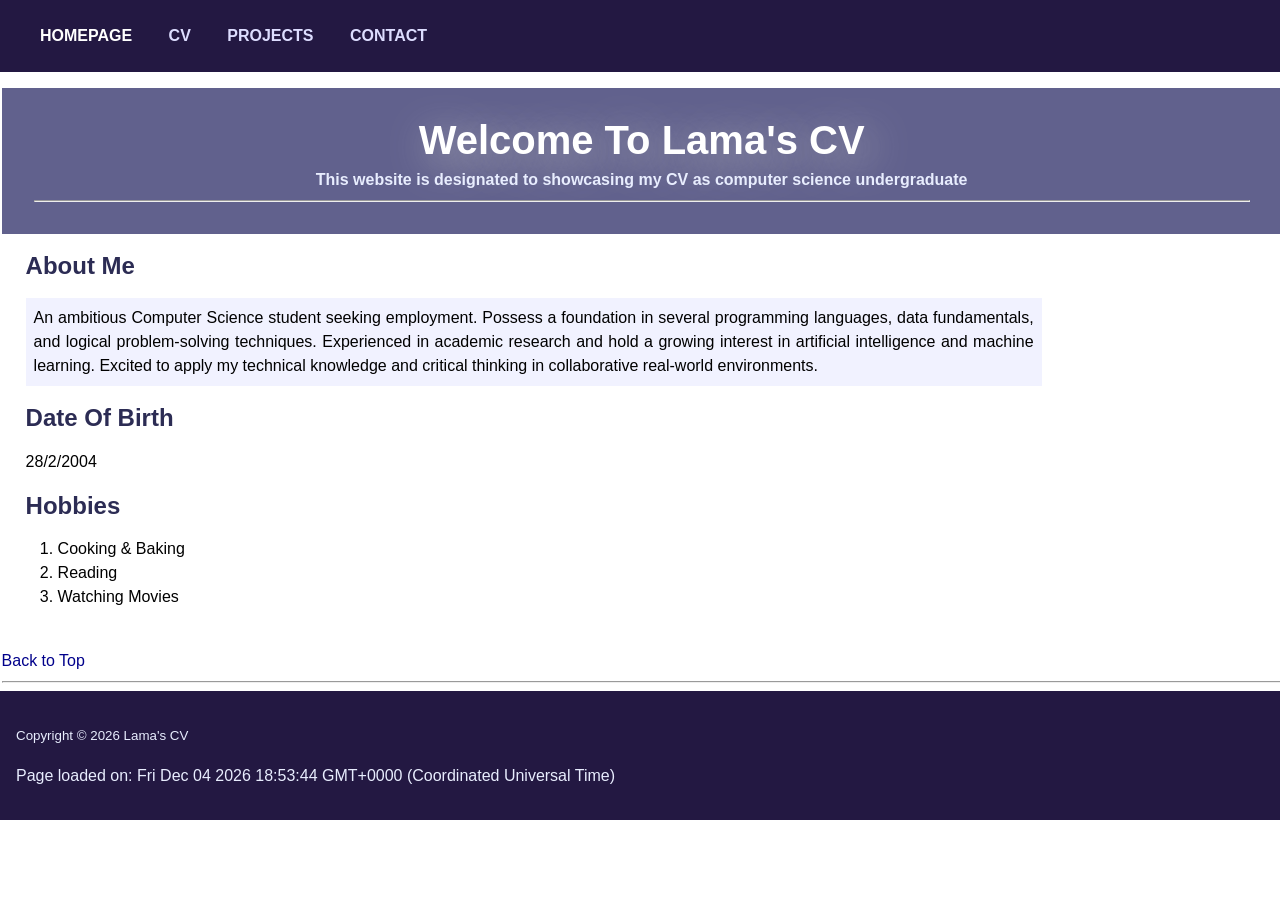
<file: index.html>
<!DOCTYPE html>
<html>

  <head>
    <meta charset="utf-8">
    <title>Homepage</title>
    <link rel="stylesheet" href="styles.css">
  </head>

  <body id="goToTop">

<nav role="navigation">
<ul>
<li>Homepage</li>
<li> <a href="cv.html">CV</a> </li>
<li> <a href="projects.html">Projects</a> </li>
<li> <a href="contact.html">Contact</a> </li>
</ul>
</nav>


<main>

<header>
<h1> Welcome to Lama's CV</h1>
<h3>This website is designated to showcasing my CV as computer science undergraduate</h3>
<hr>
</header>

<article>
<h2>About Me</h2>
<p class="highlight">An ambitious Computer Science student seeking employment. Possess a foundation in several programming languages, data fundamentals, and logical problem-solving techniques. Experienced in academic research and hold a growing interest in artificial intelligence and machine learning. Excited to apply my technical knowledge and critical thinking in collaborative real-world environments.</p>

<h2>Date of Birth</h2>
<p>28/2/2004</p>

<h2>Hobbies</h2>
<ol>
<li> Cooking & Baking</li>
<li> Reading </li>
<li> Watching Movies</li>
</ol>

</article>

<br>
<a href="#goToTop">Back to Top</a>

<hr>
</main>

<footer id="footer">
<p><small>Copyright © 2026 Lama's CV</small></p>
</footer>

    <script src="scripts.js"></script>
  </body>
</html>
</file>
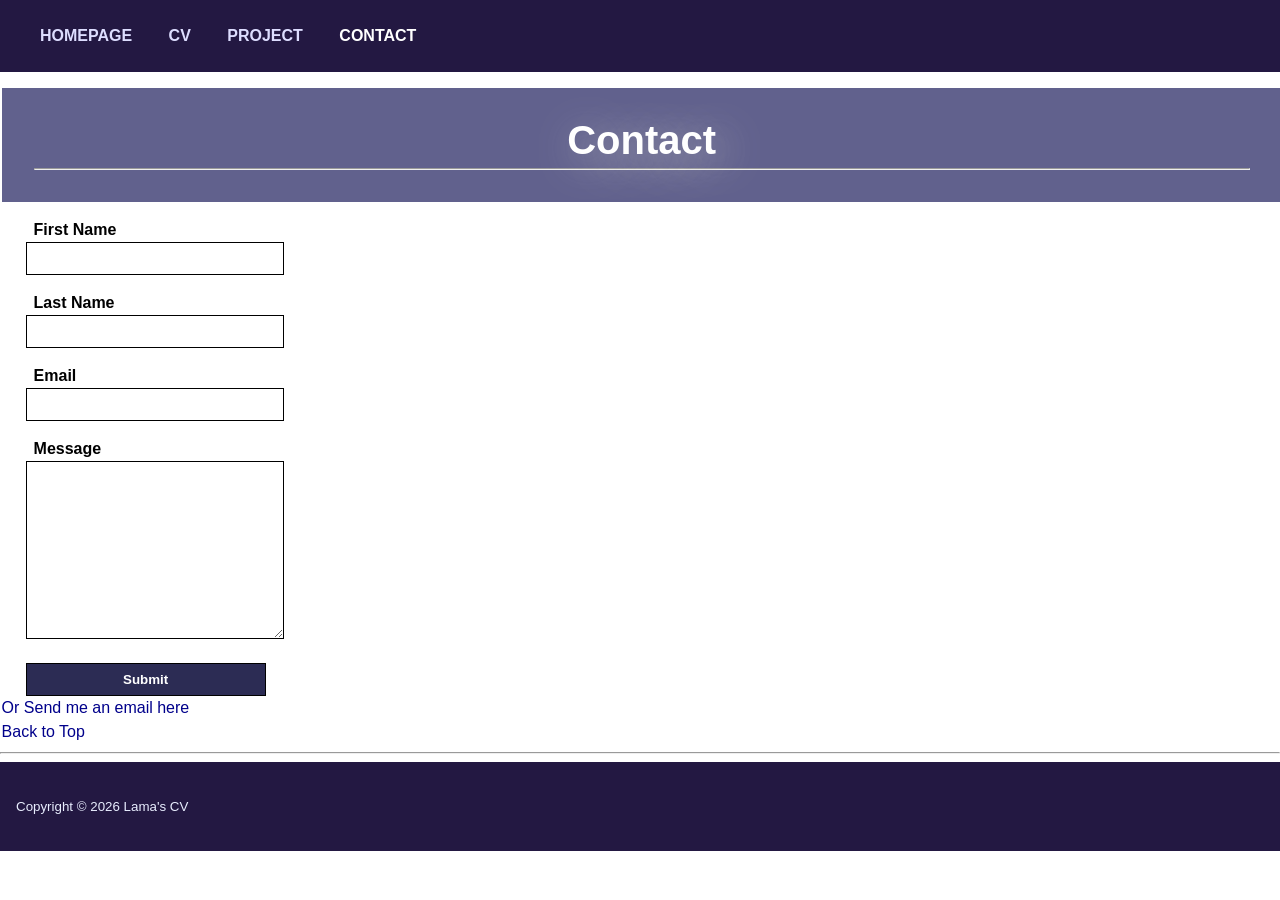
<file: contact.html>
<!DOCTYPE html>
<html>
  <head>
    <meta charset="utf-8">
    <title>Contact</title>
    <link rel="stylesheet" href="styles.css">
  </head>
<body id="goToTop">


<nav role="navigation">
<ul>
<li> <a href="index.html">Homepage</a> </li>
<li> <a href="cv.html">CV</a> </li>
<li> <a href="projects.html">Project</a> </li>
<li>Contact</li>
</ul>
</nav>

<main>

<header>
<h1> Contact</h1>
<hr>
</header>

<form action="https://formspree.io/f/mdalrqev" method="POST" onsubmit="return formValidation();">
<label for="first">First Name</label>
<input type="text" name="first" id="first" maxlength="25" >

<label for="last">Last Name</label>
<input type="text" name="last" id="last" maxlength="25" >

<label for="email">Email</label>
<input type="email" name="email" id="email" >

<label for="message">Message</label>
<textarea name="message" id="message" ></textarea>

<input type="submit" value="Submit">

</form>

<a href="mailto:lamafahad015@gmail.com">Or Send me an email here</a>

<br>
<a href="#goToTop">Back to Top</a>

</main>

<hr>
<footer>
<p><small>Copyright © 2026 Lama's CV</small></p>
</footer>

    <script src="scripts.js"></script>
  </body>
</html>
</file>
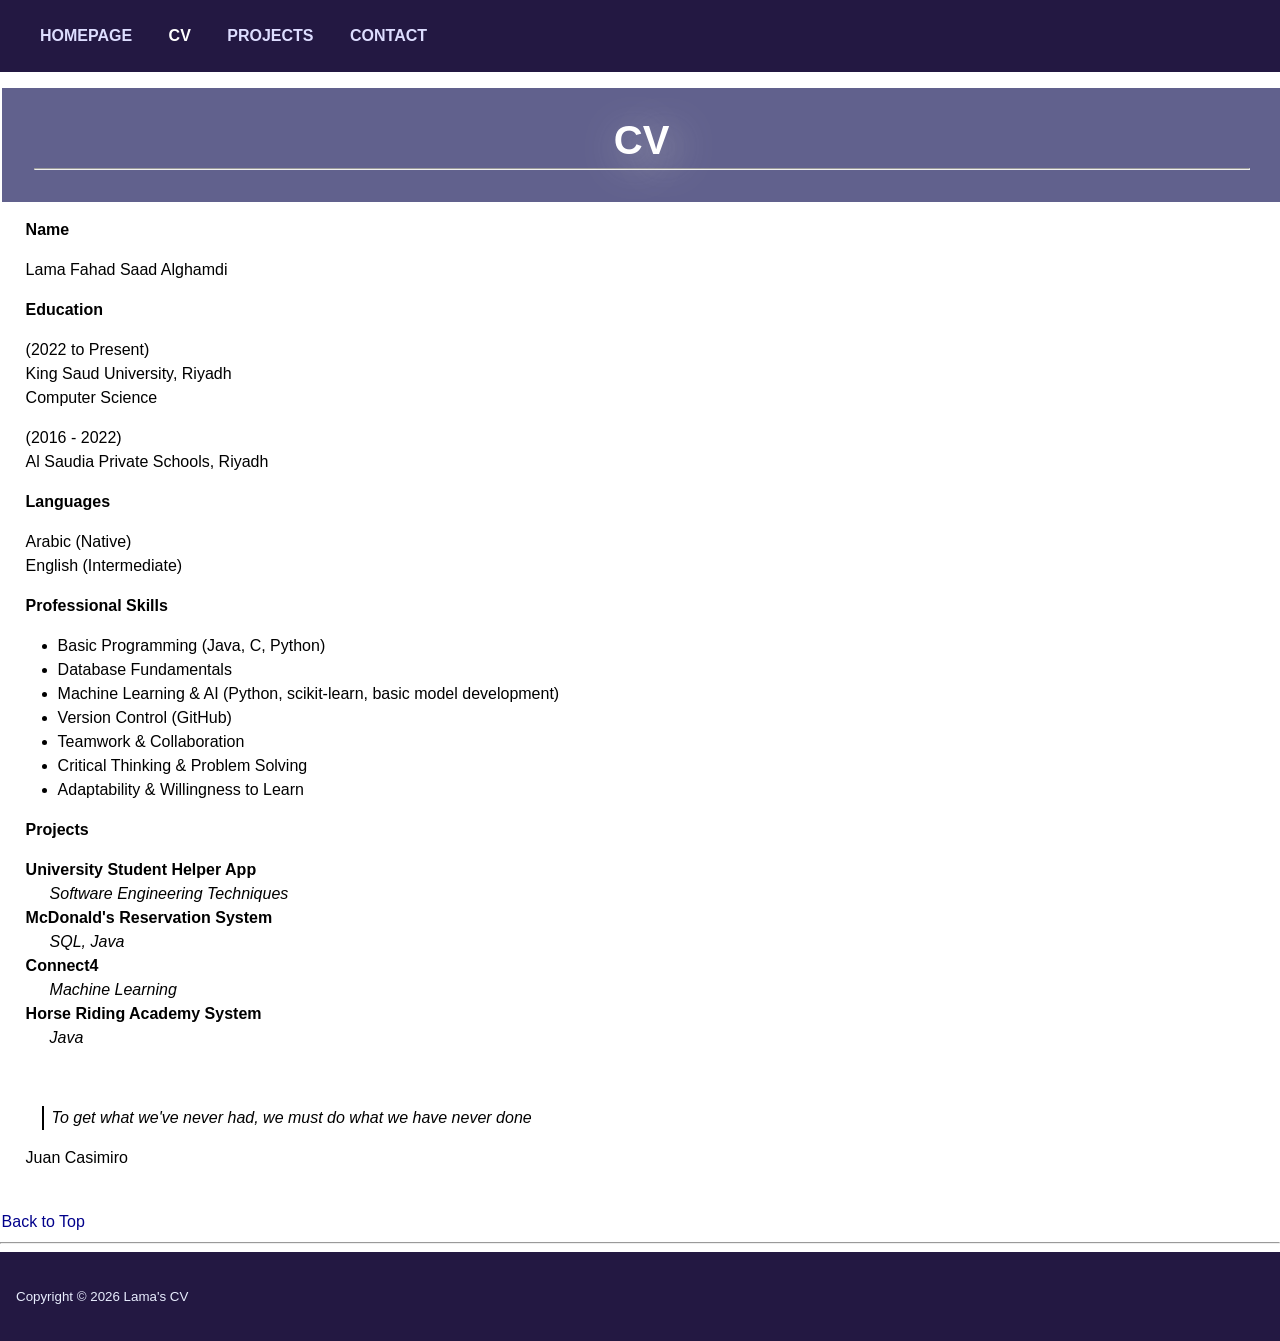
<file: cv.html>
<!DOCTYPE html>
<html>
  <head>
    <meta charset="utf-8">
    <title>CV</title>
    <link rel="stylesheet" href="styles.css">
  </head>
  <body id="goToTop">

<nav role="navigation">
<ul>
<li> <a href="index.html">Homepage</a> </li>
<li>CV</li>
<li> <a href="projects.html">Projects</a> </li>
<li> <a href="contact.html">Contact</a> </li>
</ul>
</nav>

<main>

<header>
<h1>CV</h1>
<hr>
</header>

<article>

  <section>
<h3>Name</h3>
<p>Lama Fahad Saad Alghamdi</p>
  </section>

  <section>
<h3>Education</h3>
<p>(2022 to Present) <br> King Saud University, Riyadh <br> Computer Science</p> 

<p>(2016 - 2022) <br> Al Saudia Private Schools, Riyadh</p>
  </section>

 <section>
<h3>Languages</h3>
<p>Arabic (Native) <br> English (Intermediate)</p>
  </section>

  <section>
<h3>Professional Skills</h3>
<ul>
<li>Basic Programming (Java, C, Python)</li>
<li>Database Fundamentals</li>
<li>Machine Learning & AI (Python, scikit-learn, basic model development)</li>
<li>Version Control (GitHub)</li>
<li>Teamwork & Collaboration</li>
<li>Critical Thinking & Problem Solving</li>
<li>Adaptability & Willingness to Learn</li>
</ul>
  </section>

  <section>
<h3>Projects</h3>
<dl>
<dt>University Student Helper App</dt>
<dd>Software Engineering Techniques</dd>

<dt>McDonald's Reservation System</dt>
<dd>SQL, Java</dd>

<dt>Connect4</dt>
<dd>Machine Learning</dd>

<dt>Horse Riding Academy System</dt>
<dd>Java</dd>
</dl>
  </section>

 <br>
<blockquote id="quote"><p>To get what we've never had, we must do what we have never done</p></blockquote>
<p>Juan Casimiro</p>
 <br>

</article>


<a href="#goToTop">Back to Top</a>

</main>

<hr>
<footer>
<p><small>Copyright © 2026 Lama's CV</small></p>
</footer>

    <script src="scripts.js"></script>
  </body>
</html>
</file>
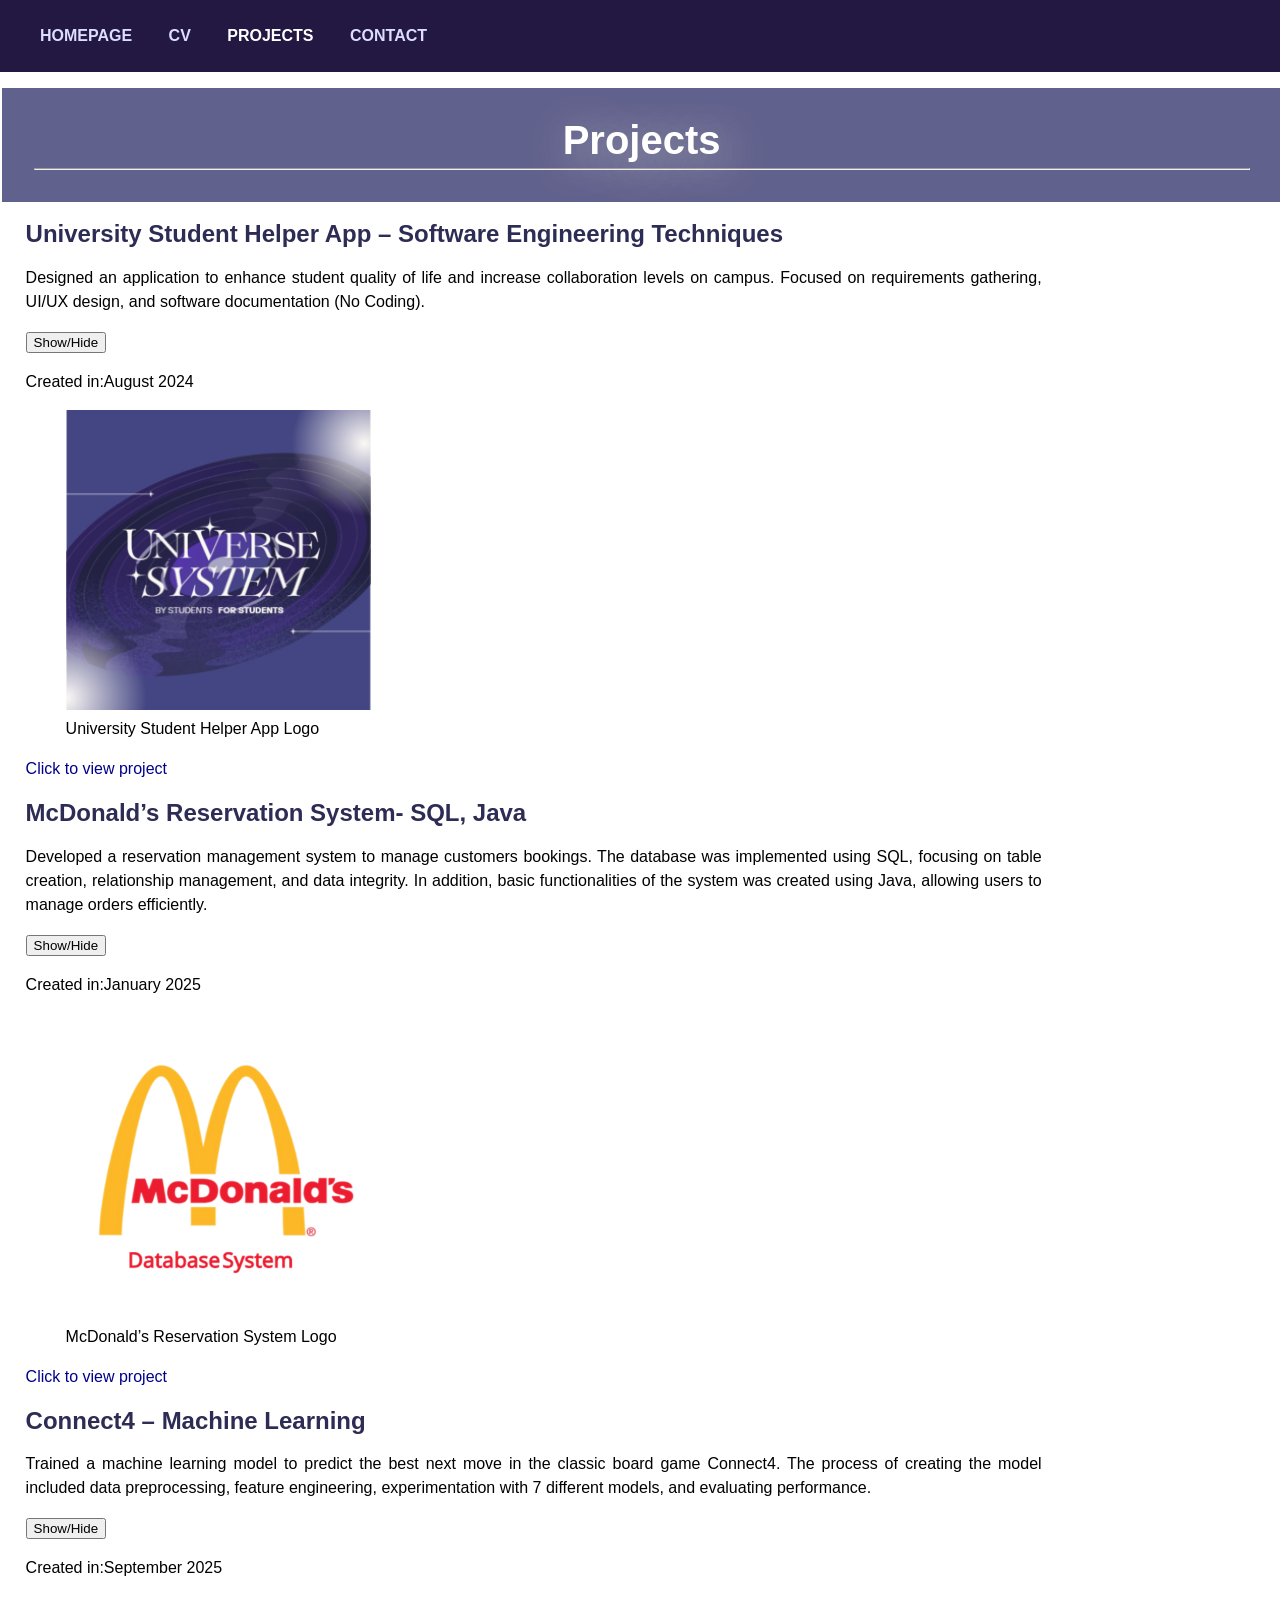
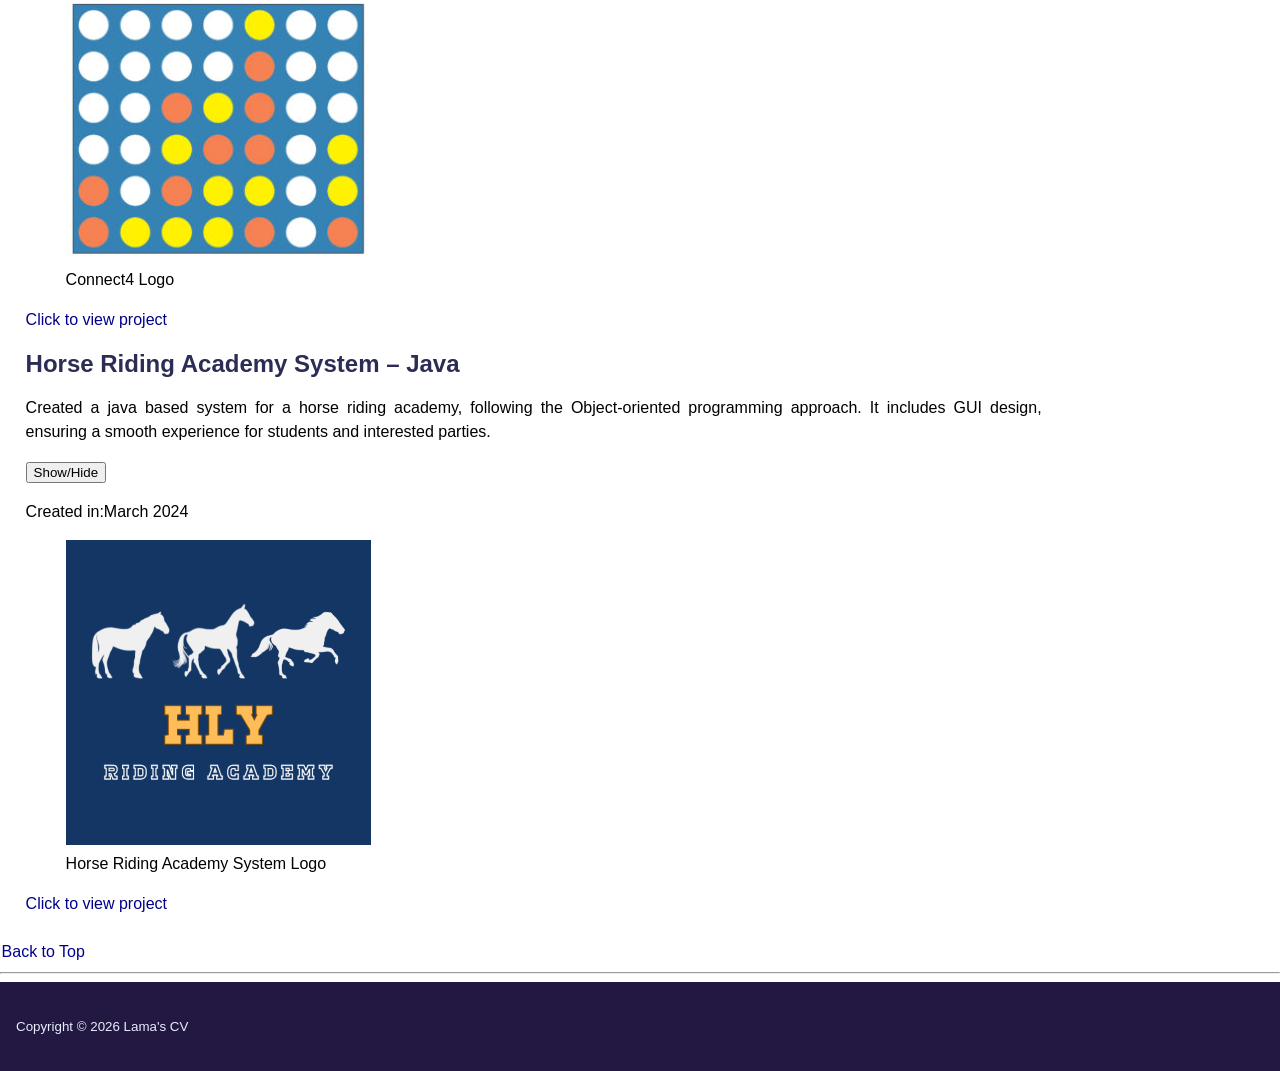
<file: projects.html>
<!DOCTYPE html>
<html>
  <head>
    <meta charset="utf-8">
    <title>Projects</title>
    <link rel="stylesheet" href="styles.css">
  </head>
  <body id="goToTop">


<nav role="navigation">
<ul>
<li> <a href="index.html">Homepage</a> </li>
<li> <a href="cv.html">CV</a> </li>
<li>Projects</li>
<li> <a href="contact.html">Contact</a> </li>
</ul>
</nav>

<main>

<header>
<h1>Projects</h1>
<hr>
</header>

<article>
<h2>University Student Helper App – Software Engineering Techniques</h2>
<p id="descElement1">Designed an application to enhance student quality of life and increase collaboration levels on campus. Focused on requirements gathering, UI/UX design, and software documentation (No Coding).</p>
<button onclick="descriptionToggle('descElement1')">Show/Hide</button>
<p>Created in:<time datetime="2024-08-27">August 2024</time></p>
<figure>
<img src="img1.png" alt="Logo">
<figcaption>University Student Helper App Logo</figcaption>
</figure>
<a href="https://github.com/Lama-004/UniVerse">Click to view project</a>
</article>

<article>
<h2>McDonald’s Reservation System- SQL, Java</h2>
<p id="descElement2">Developed a reservation management system to manage customers bookings. The database was implemented using SQL, focusing on table creation, relationship management, and data integrity. In addition, basic functionalities of the system was created using Java, allowing users to manage orders efficiently.</p>
<button onclick="descriptionToggle('descElement2')">Show/Hide</button>
<p>Created in:<time datetime="2025-01-2">January 2025</time></p>
<figure>
<img src="img2.png" alt="Logo">
<figcaption>McDonald’s Reservation System Logo</figcaption>
</figure>
<a href="https://github.com/Albatoull/csc380">Click to view project</a>
</article>

<article>
<h2>Connect4 – Machine Learning</h2>
<p id="descElement3">Trained a machine learning model to predict the best next move in the classic board game Connect4. The process of creating the model included data preprocessing, feature engineering, experimentation with 7 different models, and evaluating performance.</p>
<button onclick="descriptionToggle('descElement3')">Show/Hide</button>
<p>Created in:<time datetime="2025-09-10">September 2025</time></p>
<figure>
<img src="img3.png" alt="Logo">
<figcaption>Connect4 Logo</figcaption>
</figure>
<a href="https://github.com/Lama-004/MachineProject---Connect4/tree/main">Click to view project</a>
</article>

<article>
<h2>Horse Riding Academy System – Java</h2>
<p id="descElement4">Created a java based system for a horse riding academy, following the Object-oriented programming approach. It includes GUI design,  ensuring a smooth experience for students and interested parties.</p>
<button onclick="descriptionToggle('descElement4')">Show/Hide</button>
<p>Created in:<time datetime="2024-03-17">March 2024</time></p>
<figure>
<img src="img4.png" alt="Logo">
<figcaption>Horse Riding Academy System Logo</figcaption>
</figure>
<a href="https://github.com/Lama-004/Java2/tree/main">Click to view project</a>
</article>

<br>
<a href="#goToTop">Back to Top</a>

</main>

<hr>
<footer>
<p><small>Copyright © 2026 Lama's CV</small></p>
</footer>

    <script src="scripts.js"></script>
  </body>
</html>
</file>
<file: styles.css>
body{
background-color: white;
color: black;
font-family: Verdana, sans-serif;
line-height: 1.5em;
margin: 0;
padding: 0;
}

main {
width: 100%;
margin: 0 ;
padding-top: 1rem;
padding-right: 0.1rem;
padding-left: 0.1rem;
background-color: white;
}

article{
padding-top: 0rem;
padding-bottom: 0rem;
padding-right: 15rem;
padding-left: 1.5rem;

}

footer{
text-align: left;
padding:1rem;
background-color: rgb(35, 24, 66);
color: rgb(232, 237, 254);
}

header{
background-color: rgb(97, 97, 141);
text-align: center;
padding: 1.5rem 2rem;
}

h1 {
color: white;
margin-top:1rem;
margin-bottom: 1rem;
font-size: 2.5rem;
font-weight: bold;
text-align: center;
text-transform: capitalize;
text-shadow: 0.2em 0.2em 1em silver;
}

h2 {
font-size: 1.5rem;
text-align: left;
font-weight:bold;
text-transform: capitalize;
color:#2c2c54;
}

h3{
font-size: 1rem;
text-align: left;
font-weight: bold;
margin-bottom: 0;
}

header h3 {
color: rgb(232, 237, 254);
margin-top: 1rem;
margin-bottom: 0.5rem;
text-align: center;
}

p {
font-size: 1rem;
text-align:justify;
margin-bottom: 1rem;
}

a {
color: darkblue;
 text-decoration: none;
}

ul{
list-style-type:disc;
list-style-position: outside;
padding-left: 2rem;
}

ol {
list-style-type: decimal;
padding-left: 2rem;
}

dt{
font-weight: bold;
text-transform: capitalize;
}

dd {
margin-left: 1.5rem;
font-style: italic;
}

nav {
background-color: rgb(35, 24, 66);
padding:0.5rem
}

nav li {
color: white;
font-size: 1rem;
text-transform:uppercase;
font-weight:bold;
display:inline;
margin-right: 2rem;
}

nav a{
color: #ddddff;
}

nav a:hover {
color: gray;
}


#quote {
font-style: italic;
border-left: 2.5px solid black;
padding-left: 0.5rem;
margin-left: 1rem;
}

.highlight {
background-color: #cdcfff48;
padding: 0.5rem;
}

label{
display: block;
font-weight: bold;
margin-top: 1rem;
padding-left: 2rem;
}

input {
display: block;
border: 1.5px solid black;
padding: 0.5rem;
width: 15rem;
margin-left: 1.5rem;

}

textarea {
display: block;
border: 1.5px solid black;
padding: 0.5rem;
width: 15rem;
height: 10rem;
margin-left: 1.5rem;
}

input[type="submit"] {
background-color: #2c2c54 ;
color: white;
font-weight: bold;
padding: 0.5rem 1.2rem;
margin-top: 1.5rem;
margin-left: 1.5rem;
}
</file>
